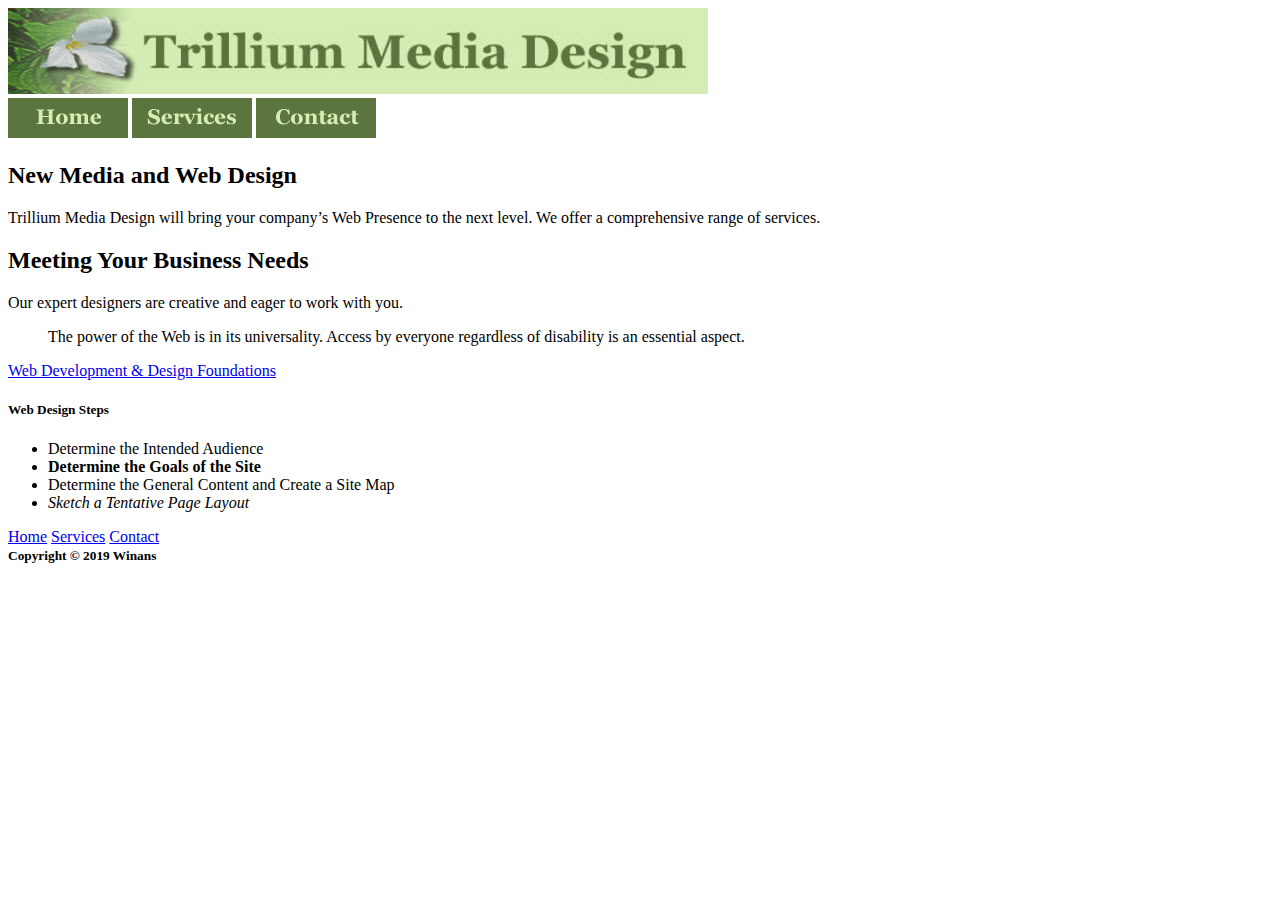
<file: index.html>
<!DOCTYPE html>
<html lang="en">
	<head>
		<title>WINANS Chapter 4 InClass Notes</title>
		<meta charset="utf-8">
		<link rel="icon" href="favicon.ico" type="image/x-con">
		<link rel="stylesheet" href"style.css">
	</head>
    <body>
			<div id="container">
        <!-- Structural Elements - header, nav, main, footer -->
        <header>
					<img src="trilliumbanner.jpg" usemap"#image_map">
					<map name="image_map">
						<area alt="NWMSU" title="NWMSU" href="http://www.nwmissouri.edu" coords="4,-16,129,65" shape="rect">
</map>
        </header>
        <nav>
            <!-- Anchor tags - specifies hyperlink reference to a file. Relative Links - link to pages on own site. -->
            <a href="index.html"><img src="home.gif" alt="Home" width="120" height="40"></a>
            <a href="services.html"><img src="services.gif" alt="Services" width="120" height="40"></a>
							<a href="contact.html"><img src="contact.gif" alt="Contact" width="120" height="40"></a>
        </nav>
        <main>
            <h2>New Media and Web Design</h2>
            <p>Trillium Media Design will bring your company&rsquo;s Web Presence to the next level. We offer a comprehensive range of services.</p>

            <h2>Meeting Your Business Needs</h2>
            <p>Our expert designers are creative and eager to work with you.</p>

            <!--Indents a block of text for special emphasis -->
            <blockquote>The power of the Web is in its universality. Access by everyone regardless of disability is an essential aspect.</blockquote>

            <!--Absolute Link - link to a different website. -->
            <a href="http://webdevfoundations.net">Web Development &amp; Design Foundations</a>

            <h5>Web Design Steps</h5>
            <ul>
                <li>Determine the Intended Audience</li>
                <li><strong>Determine the Goals of the Site</strong></li>
                <li>Determine the General Content and Create a Site Map</li>
                <li><em>Sketch a Tentative Page Layout</em></li>
            </ul>

        </main>
				<nav>
					<a href="index.html">Home</a>
					<a href="services.html">Services</a>
					<a href="contact.html">Contact</a>
				</nav>
        <footer>
            <small><strong>Copyright &copy; 2019 Winans</strong></small>
        </footer>
</div>
    </body>
</html>
</file>
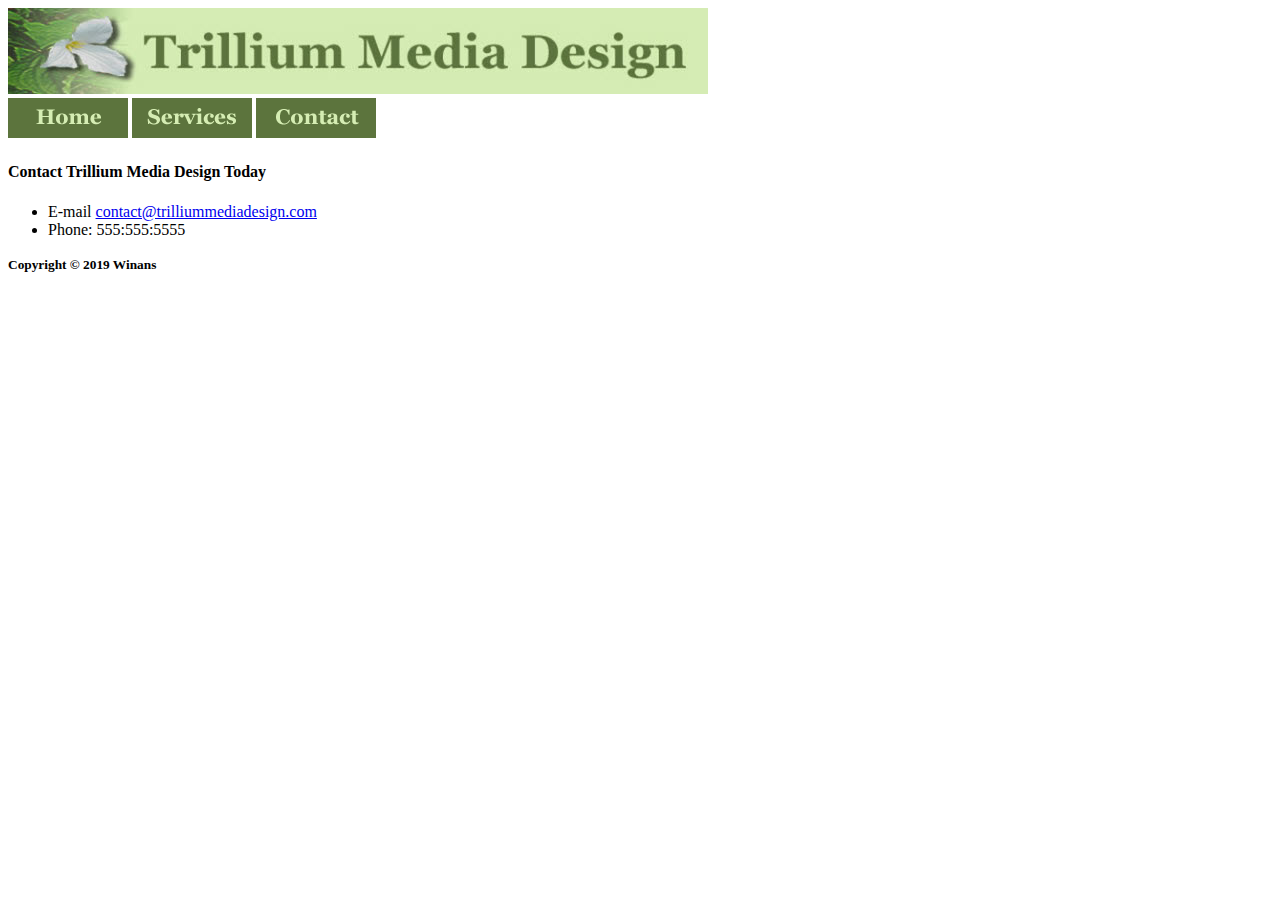
<file: contact.html>
<!DOCTYPE html>
<html lang="en">
	<head>
		<title>Winans Chapter 4 InClass Notes</title>
		<meta charset="utf-8">
		<link rel="icon" href="favicon.ico" type="image/x-con">
		<link rel="stylesheet" href"style.css">
	</head>
    <body>
			<div id="container">
				<!-- Structural Elements - header, nav, main, footer -->
				<header>
					<img src="trilliumbanner.jpg" usemap"#image_map">
					<map name="image_map">
						<area alt="NWMSU" title="NWMSU" href="http://www.nwmissouri.edu" coords="4,-16,129,65" shape="rect">
</map>
				</header>
				<nav>
						<!-- Anchor tags - specifies hyperlink reference to a file. Relative Links - link to pages on own site. -->
						<a href="index.html"><img src="home.gif" alt="Home" width="120" height="40"></a>
						<a href="services.html"><img src="services.gif" alt="Services" width="120" height="40"></a>
							<a href="contact.html"><img src="contact.gif" alt="Contact" width="120" height="40"></a>
				</nav>
        <main>
            <h4>Contact Trillium Media Design Today</h4>
            <ul>
                <li>E-mail <a href="mailto:contact@trilliummediadesgin.com">contact@trilliummediadesign.com</a></li>
                <li>Phone: 555:555:5555</li>

            </ul>
        </main>
        <footer>
            <small><strong>Copyright &copy; 2019 Winans</strong></small>
        </footer>

    </body>
</html>
</file>
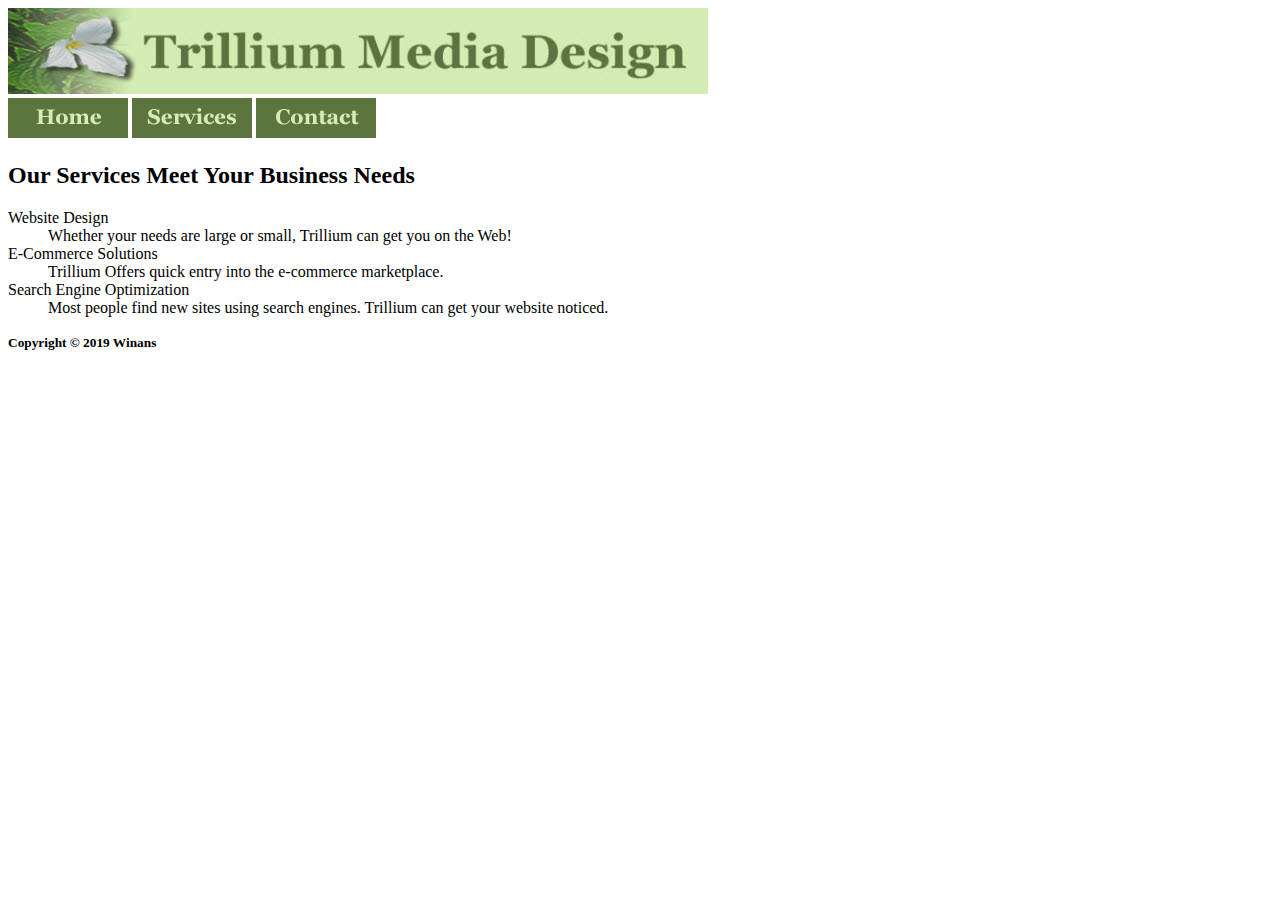
<file: services.html>
<!DOCTYPE html>
<html lang="en">
	<head>
		<title>Winans Chapter 4 InClass Notes</title>
		<meta charset="utf-8">
		<link rel="icon" href="favicon.ico" type="image/x-con">
		<link rel="stylesheet" href"style.css">
	</head>
    <body>
			<div id="container">
				<!-- Structural Elements - header, nav, main, footer -->
				<header>
					<img src="trilliumbanner.jpg" usemap"#image_map">
					<map name="image_map">
						<area alt="NWMSU" title="NWMSU" href="http://www.nwmissouri.edu" coords="4,-16,129,65" shape="rect">
		</map>
				</header>
				<nav>
						<!-- Anchor tags - specifies hyperlink reference to a file. Relative Links - link to pages on own site. -->
						<a href="index.html"><img src="home.gif" alt="Home" width="120" height="40"></a>
						<a href="services.html"><img src="services.gif" alt="Services" width="120" height="40"></a>
							<a href="contact.html"><img src="contact.gif" alt="Contact" width="120" height="40"></a>
				</nav>
        <main>
            <h2>Our Services Meet Your Business Needs</h2>
            <!-- Description List -->
            <dl>
                <dt>Website Design</dt>
                <dd>Whether your needs are large or small, Trillium can get you on the Web!</dd>

                <dt>E-Commerce Solutions</dt>
                <dd>Trillium Offers quick entry into the e-commerce marketplace.</dd>

                <dt>Search Engine Optimization</dt>
                <dd>Most people find new sites using search engines. Trillium can get your website noticed.</dd>

            </dl>
        </main>
        <footer>
            <small><strong>Copyright &copy; 2019 Winans</strong></small>
        </footer>

    </body>
</html>
</file>
